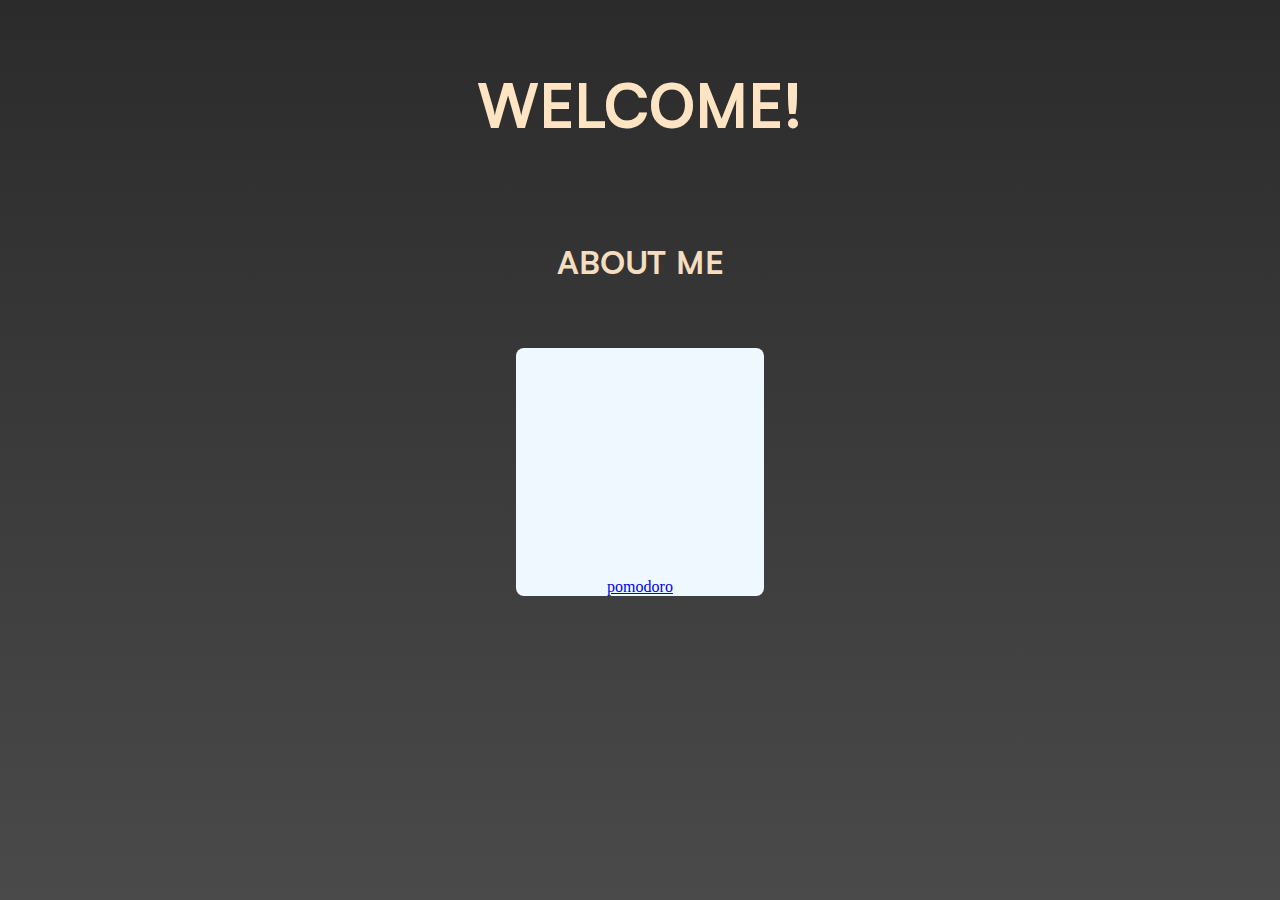
<file: index.html>
<!DOCTYPE html>
<html lang="es">
<head>
    <meta charset="UTF-8">
    <meta name="viewport" content="width=device-width, initial-scale=1.0">
    <link rel="stylesheet" href="./style/mainstyle.css">
    <title>portfolio</title>
</head>
<body>
    <h1 class="welcome-title">WELCOME!</h1>
    <div class="about-me">
        <h2>ABOUT ME</h2>
        <!--<p>My name is vicente and i'm  always learning something since i was a child</p> -->
    </div>  
    <div class="projects-section">
        <div class="projects-container">
            <a href="pomodoro/pomodoro-home.html">pomodoro</a>
        </div>
    </div>
</body>
</html>
</file>
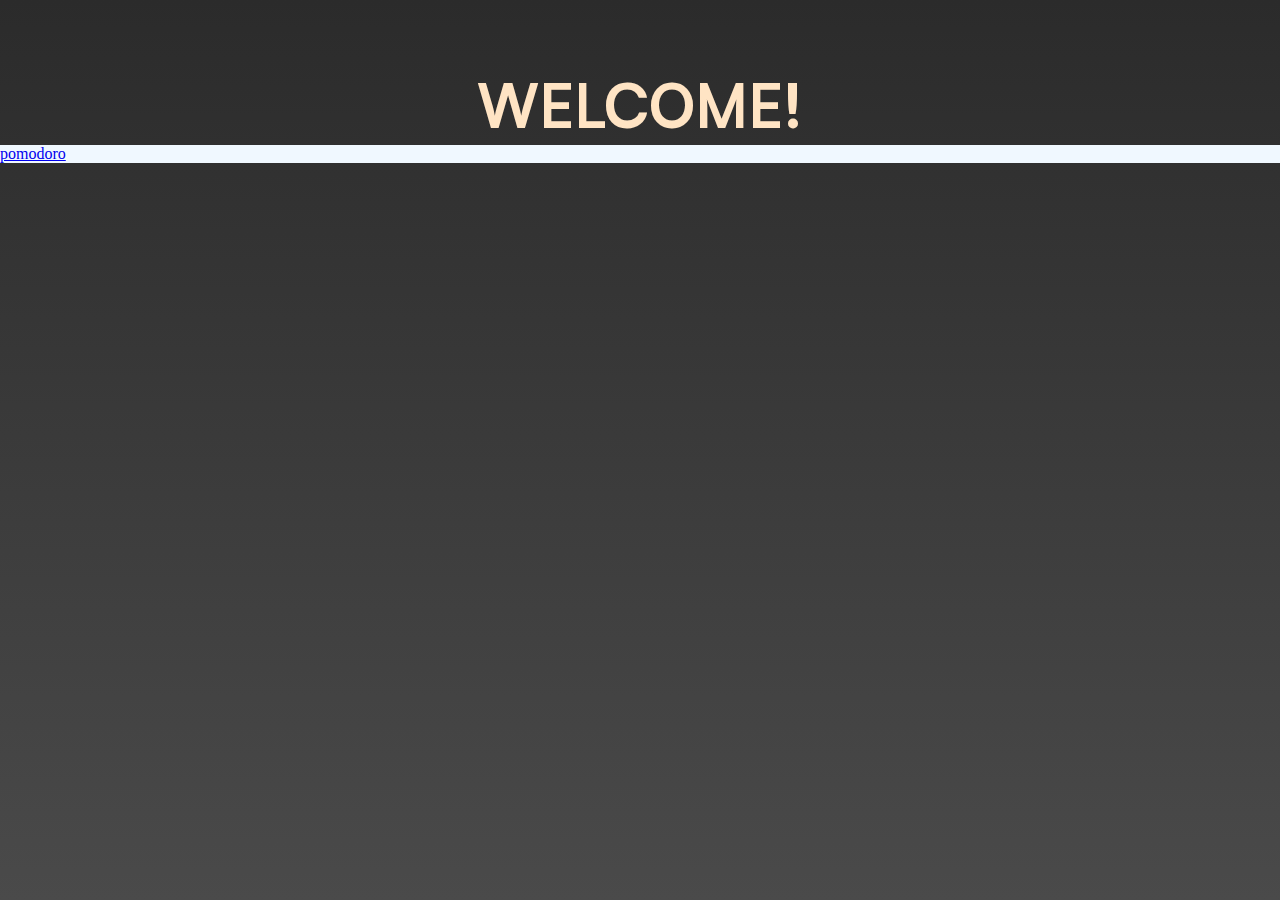
<file: HTML/home/index.html>
<!DOCTYPE html>
<html lang="es">
<head>
    <meta charset="UTF-8">
    <meta name="viewport" content="width=device-width, initial-scale=1.0">
    <link rel="stylesheet" href="/STYLES/mainstyle.css">
    <link rel="stylesheet" href="/STYLES/satoshi.css">
    <title>portfolio</title>
</head>
<body>
    <h1 class="welcome-title">WELCOME!</h1>  
    <div class="projects-container">
        <a href="/PROYECTS/IntentoDePomodoro-master/pomodoro-home.html">pomodoro</a>
    </div>
</body>
</html>
</file>
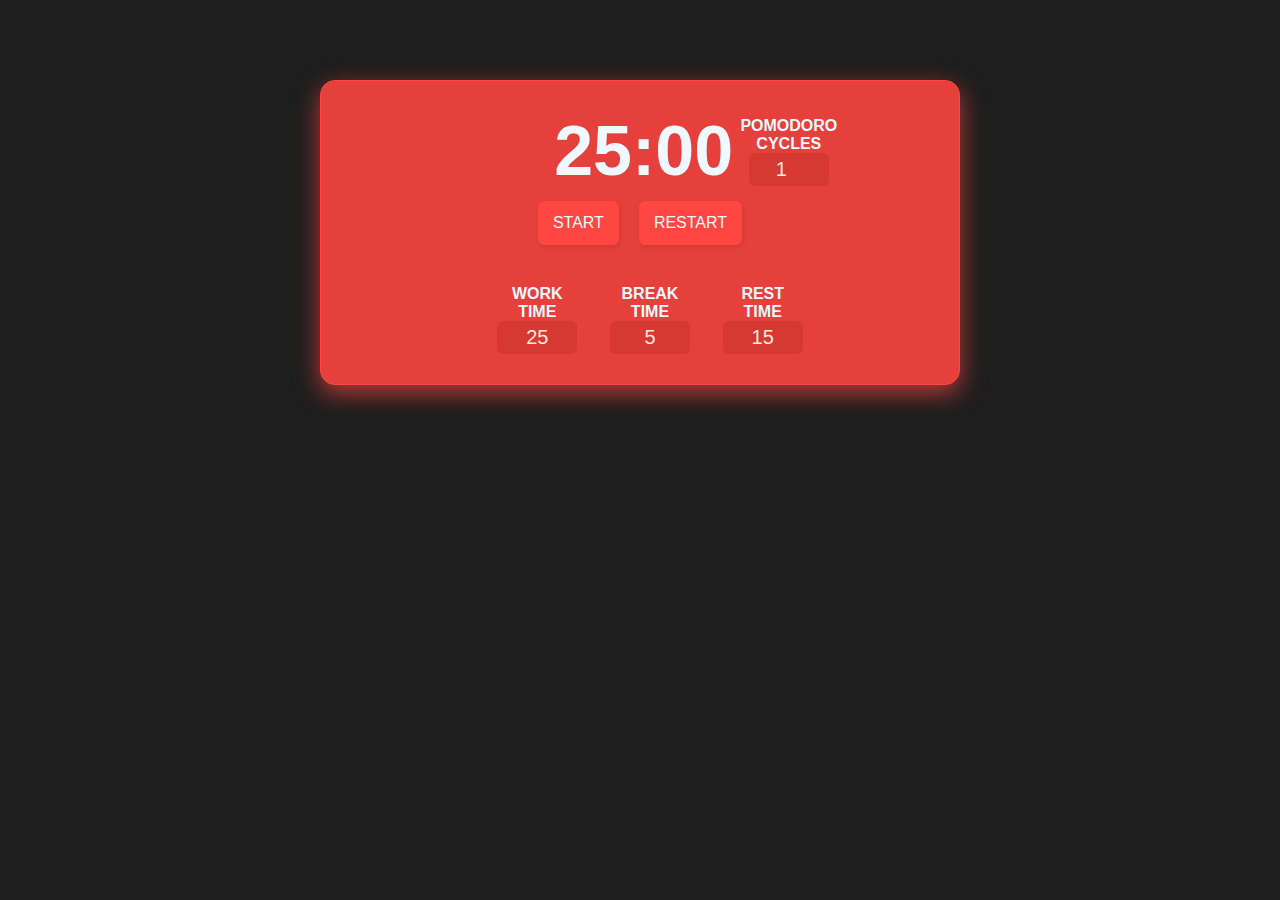
<file: pomodoro/pomodoro-home.html>
<!DOCTYPE html>
<html lang="en">
<head>
    <meta charset="UTF-8">
    <meta name="viewport" content="width=device-width, initial-scale=1.0">
    <link rel="stylesheet" href="styles.css">
    <title>Document</title>
</head>
<body>
    <div class="pomodoro-container">
        <div class="row-container clock-container">
            <h2 id="clock">25:00</h2>
            <div class="input-container">
                <label for="cycles-input">pomodoro cycles</label>
                <input id="cycles-input" type="number" value="1"/>
            </div>
        </div>
        <div class="row-container start-container">
            <button id="start-button">start</button>
            <button id="stop-button">restart</button>
        </div>
        <div class="row-container settings-container">
            <div class="input-container">
                <label for="work-time">work time</label>
                <input id="work-time" type="text" value="25"/>
            </div>
            <div class="input-container">
                <label for="break-time">break time</label>
                <input id="break-time" type="text" value="5"/>
            </div>
            <div class="input-container">
                <label for="rest-time">rest time</label>
                <input id="rest-time" type="text" value="15"/>
            </div>
        </div>
    </div>
    <script src="js/app.js"></script>
</body>
</html>
</file>
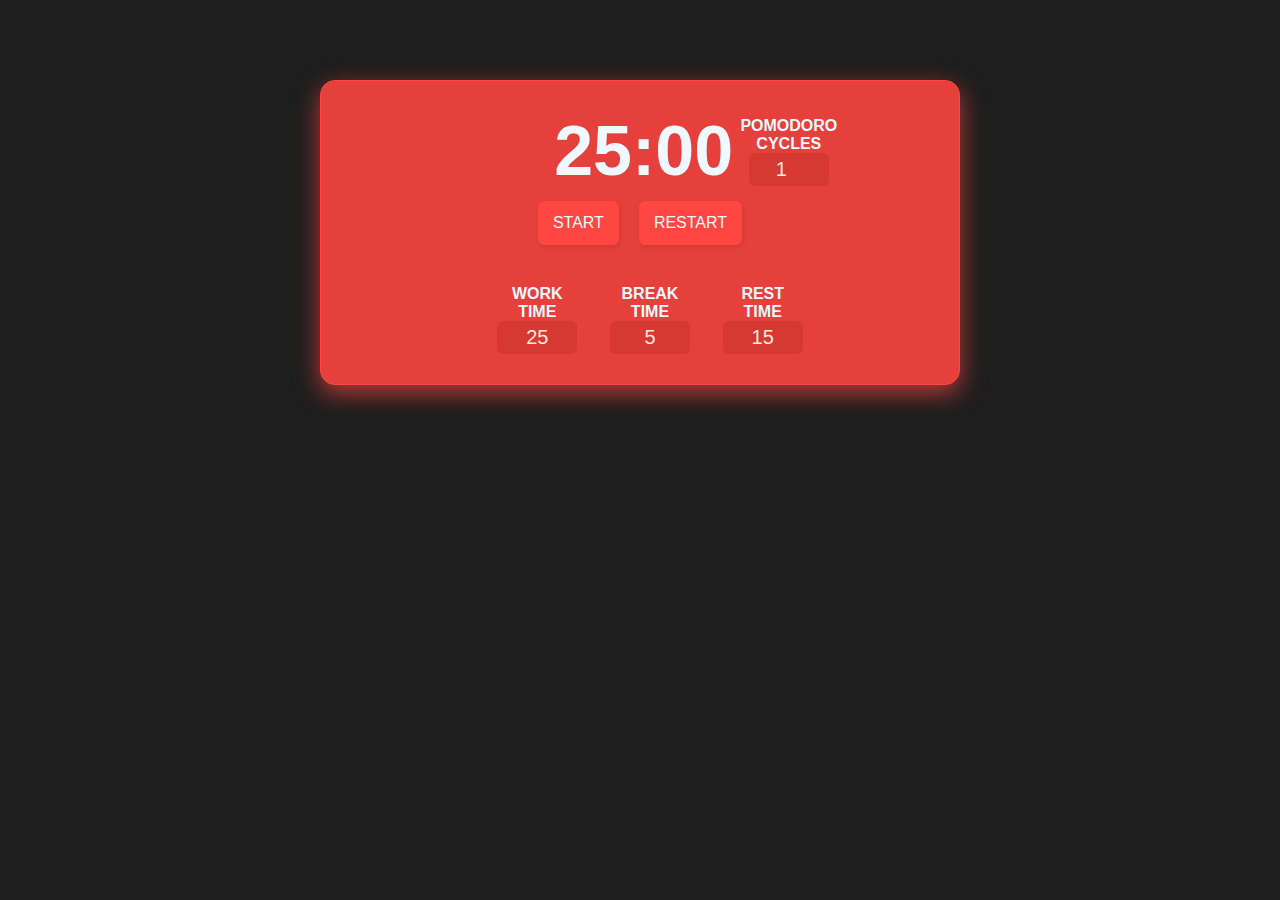
<file: PROYECTS/IntentoDePomodoro-master/pomodoro-home.html>
<!DOCTYPE html>
<html lang="en">
<head>
    <meta charset="UTF-8">
    <meta name="viewport" content="width=device-width, initial-scale=1.0">
    <link rel="stylesheet" href="/PROYECTS/IntentoDePomodoro-master/CSS/styles.css">
    <title>Document</title>
</head>
<body>
    <div class="pomodoro-container">
        <div class="row-container clock-container">
            <h2 id="clock">25:00</h2>
            <div class="input-container">
                <label for="cycles-input">pomodoro cycles</label>
                <input id="cycles-input" type="number" value="1"/>
            </div>
        </div>
        <div class="row-container start-container">
            <button id="start-button">start</button>
            <button id="stop-button">restart</button>
        </div>
        <div class="row-container settings-container">
            <div class="input-container">
                <label for="work-time">work time</label>
                <input id="work-time" type="text" value="25"/>
            </div>
            <div class="input-container">
                <label for="break-time">break time</label>
                <input id="break-time" type="text" value="5"/>
            </div>
            <div class="input-container">
                <label for="rest-time">rest time</label>
                <input id="rest-time" type="text" value="15"/>
            </div>
        </div>
    </div>
    <script src="js/app.js"></script>
</body>
</html>
</file>
<file: style/mainstyle.css>
* {
     margin: 0%;
     padding: 0%;
}

body{
     background:linear-gradient( to bottom, #2b2b2b, #4a4a4a) no-repeat;
     min-height: 100vh;
}

.welcome-title{
     display: flex;
     justify-content: center;
     padding-top: 64px;
     padding-bottom: 32px;
     font-family: Satoshi-Bold;
     font-size: 60px;
     color: bisque;
}

.about-me h2{
     display: flex;
     justify-content: center;
     padding-top: 64px;
     padding-bottom: 32px;
     font-family: Satoshi-Bold;
     font-size: 32px;
     color: rgb(246, 221, 191);
}

.projects-section{
     display: flex;
     justify-content: center;
     margin: 32px;
}

.projects-container{
     display: flex;
     justify-content: center;
     align-items: end;
     width: 248px;
     height: 248px;
     background-color: aliceblue;
     border-radius: 8px;
}

/*satoshi*/

@font-face {
     font-family: 'Satoshi-Light';
     src: url('../fonts/Satoshi-Light.woff2') format('woff2'),
          url('../fonts/Satoshi-Light.woff') format('woff'),
          url('../fonts/Satoshi-Light.ttf') format('truetype');
     font-weight: 300;
     font-display: swap;
     font-style: normal;
}
@font-face {
     font-family: 'Satoshi-LightItalic';
     src: url('../fonts/Satoshi-LightItalic.woff2') format('woff2'),
          url('../fonts/Satoshi-LightItalic.woff') format('woff'),
          url('../fonts/Satoshi-LightItalic.ttf') format('truetype');
     font-weight: 300;
     font-display: swap;
     font-style: italic;
}
@font-face {
     font-family: 'Satoshi-Regular';
     src: url('../fonts/Satoshi-Regular.woff2') format('woff2'),
          url('../fonts/Satoshi-Regular.woff') format('woff'),
          url('../fonts/Satoshi-Regular.ttf') format('truetype');
     font-weight: 400;
     font-display: swap;
     font-style: normal;
}
@font-face {
     font-family: 'Satoshi-Italic';
     src: url('../fonts/Satoshi-Italic.woff2') format('woff2'),
          url('../fonts/Satoshi-Italic.woff') format('woff'),
          url('../fonts/Satoshi-Italic.ttf') format('truetype');
     font-weight: 400;
     font-display: swap;
     font-style: italic;
}
@font-face {
     font-family: 'Satoshi-Medium';
     src: url('../fonts/Satoshi-Medium.woff2') format('woff2'),
          url('../fonts/Satoshi-Medium.woff') format('woff'),
          url('../fonts/Satoshi-Medium.ttf') format('truetype');
     font-weight: 500;
     font-display: swap;
     font-style: normal;
}
@font-face {
     font-family: 'Satoshi-MediumItalic';
     src: url('../fonts/Satoshi-MediumItalic.woff2') format('woff2'),
          url('../fonts/Satoshi-MediumItalic.woff') format('woff'),
          url('../fonts/Satoshi-MediumItalic.ttf') format('truetype');
     font-weight: 500;
     font-display: swap;
     font-style: italic;
}
@font-face {
     font-family: 'Satoshi-Bold';
     src: url('../fonts/Satoshi-Bold.woff2') format('woff2'),
          url('../fonts/Satoshi-Bold.woff') format('woff'),
          url('../fonts/Satoshi-Bold.ttf') format('truetype');
     font-weight: 700;
     font-display: swap;
     font-style: normal;
}
@font-face {
     font-family: 'Satoshi-BoldItalic';
     src: url('../fonts/Satoshi-BoldItalic.woff2') format('woff2'),
          url('../fonts/Satoshi-BoldItalic.woff') format('woff'),
          url('../fonts/Satoshi-BoldItalic.ttf') format('truetype');
     font-weight: 700;
     font-display: swap;
     font-style: italic;
}
@font-face {
     font-family: 'Satoshi-Black';
     src: url('../fonts/Satoshi-Black.woff2') format('woff2'),
          url('../fonts/Satoshi-Black.woff') format('woff'),
          url('../fonts/Satoshi-Black.ttf') format('truetype');
     font-weight: 900;
     font-display: swap;
     font-style: normal;
}
@font-face {
     font-family: 'Satoshi-BlackItalic';
     src: url('../fonts/Satoshi-BlackItalic.woff2') format('woff2'),
          url('../fonts/Satoshi-BlackItalic.woff') format('woff'),
          url('../fonts/Satoshi-BlackItalic.ttf') format('truetype');
     font-weight: 900;
     font-display: swap;
     font-style: italic;
}
</file>
<file: STYLES/mainstyle.css>
* {
    margin: 0%;
    padding: 0%;
}

body{
    background:linear-gradient( to bottom, #2b2b2b, #4a4a4a) no-repeat;
    min-height: 100vh;
}

.welcome-title{
    display: flex;
    justify-content: center;
    padding-top: 64px;
    font-family: Satoshi-Bold;
    font-size: 60px;
    color: bisque;
}

.projects-container{
    background-color: aliceblue;
}
</file>
<file: STYLES/satoshi.css>
/**
* @license
*
* Font Family: Satoshi
* Designed by: Deni Anggara
* URL: https://www.fontshare.com/fonts/satoshi
* © 2024 Indian Type Foundry
*
* Satoshi Light 
* Satoshi LightItalic 
* Satoshi Regular 
* Satoshi Italic 
* Satoshi Medium 
* Satoshi MediumItalic 
* Satoshi Bold 
* Satoshi BoldItalic 
* Satoshi Black 
* Satoshi BlackItalic 
* Satoshi Variable (Variable font)
* Satoshi VariableItalic (Variable font)

*
*/
@font-face {
  font-family: 'Satoshi-Light';
  src: url('../fonts/Satoshi-Light.woff2') format('woff2'),
       url('../fonts/Satoshi-Light.woff') format('woff'),
       url('../fonts/Satoshi-Light.ttf') format('truetype');
  font-weight: 300;
  font-display: swap;
  font-style: normal;
}
@font-face {
  font-family: 'Satoshi-LightItalic';
  src: url('../fonts/Satoshi-LightItalic.woff2') format('woff2'),
       url('../fonts/Satoshi-LightItalic.woff') format('woff'),
       url('../fonts/Satoshi-LightItalic.ttf') format('truetype');
  font-weight: 300;
  font-display: swap;
  font-style: italic;
}
@font-face {
  font-family: 'Satoshi-Regular';
  src: url('../fonts/Satoshi-Regular.woff2') format('woff2'),
       url('../fonts/Satoshi-Regular.woff') format('woff'),
       url('../fonts/Satoshi-Regular.ttf') format('truetype');
  font-weight: 400;
  font-display: swap;
  font-style: normal;
}
@font-face {
  font-family: 'Satoshi-Italic';
  src: url('../fonts/Satoshi-Italic.woff2') format('woff2'),
       url('../fonts/Satoshi-Italic.woff') format('woff'),
       url('../fonts/Satoshi-Italic.ttf') format('truetype');
  font-weight: 400;
  font-display: swap;
  font-style: italic;
}
@font-face {
  font-family: 'Satoshi-Medium';
  src: url('../fonts/Satoshi-Medium.woff2') format('woff2'),
       url('../fonts/Satoshi-Medium.woff') format('woff'),
       url('../fonts/Satoshi-Medium.ttf') format('truetype');
  font-weight: 500;
  font-display: swap;
  font-style: normal;
}
@font-face {
  font-family: 'Satoshi-MediumItalic';
  src: url('../fonts/Satoshi-MediumItalic.woff2') format('woff2'),
       url('../fonts/Satoshi-MediumItalic.woff') format('woff'),
       url('../fonts/Satoshi-MediumItalic.ttf') format('truetype');
  font-weight: 500;
  font-display: swap;
  font-style: italic;
}
@font-face {
  font-family: 'Satoshi-Bold';
  src: url('../fonts/Satoshi-Bold.woff2') format('woff2'),
       url('../fonts/Satoshi-Bold.woff') format('woff'),
       url('../fonts/Satoshi-Bold.ttf') format('truetype');
  font-weight: 700;
  font-display: swap;
  font-style: normal;
}
@font-face {
  font-family: 'Satoshi-BoldItalic';
  src: url('../fonts/Satoshi-BoldItalic.woff2') format('woff2'),
       url('../fonts/Satoshi-BoldItalic.woff') format('woff'),
       url('../fonts/Satoshi-BoldItalic.ttf') format('truetype');
  font-weight: 700;
  font-display: swap;
  font-style: italic;
}
@font-face {
  font-family: 'Satoshi-Black';
  src: url('../fonts/Satoshi-Black.woff2') format('woff2'),
       url('../fonts/Satoshi-Black.woff') format('woff'),
       url('../fonts/Satoshi-Black.ttf') format('truetype');
  font-weight: 900;
  font-display: swap;
  font-style: normal;
}
@font-face {
  font-family: 'Satoshi-BlackItalic';
  src: url('../fonts/Satoshi-BlackItalic.woff2') format('woff2'),
       url('../fonts/Satoshi-BlackItalic.woff') format('woff'),
       url('../fonts/Satoshi-BlackItalic.ttf') format('truetype');
  font-weight: 900;
  font-display: swap;
  font-style: italic;
}
/**
* This is a variable font
* You can control variable axes as shown below:
* font-variation-settings: wght 900.0;
*
* available axes:
'wght' (range from 300.0 to 900.0
*/
@font-face {
  font-family: 'Satoshi-Variable';
  src: url('../fonts/Satoshi-Variable.woff2') format('woff2'),
       url('../fonts/Satoshi-Variable.woff') format('woff'),
       url('../fonts/Satoshi-Variable.ttf') format('truetype');
  font-weight: 300 900;
  font-display: swap;
  font-style: normal;
}
/**
* This is a variable font
* You can control variable axes as shown below:
* font-variation-settings: wght 900.0;
*
* available axes:
'wght' (range from 300.0 to 900.0
*/
@font-face {
  font-family: 'Satoshi-VariableItalic';
  src: url('../fonts/Satoshi-VariableItalic.woff2') format('woff2'),
       url('../fonts/Satoshi-VariableItalic.woff') format('woff'),
       url('../fonts/Satoshi-VariableItalic.ttf') format('truetype');
  font-weight: 300 900;
  font-display: swap;
  font-style: italic;
}
</file>
<file: pomodoro/styles.css>
* {
    box-sizing: border-box;
    padding: 0;
    margin: 0;
}

body {
    display: flex;
    align-items: center;
    padding-top: 5rem;
    justify-content: center;
    background-color: rgb(30, 30, 30);
}

.pomodoro-container {
    display: flex;
    align-items: center;
    justify-content: center;
    padding: 10px;
    width: 50%;
    flex-direction: column;
    border: 1px solid #ff4742;
    border-radius: 15px;
    background: #e5403b;
    box-shadow: rgba(229, 64, 59, 0.8) 0px 8px 24px;
}

.row-container {
    display: flex;
    align-items: center;
    min-height: 50px;
}

.clock-container {
    padding-top: 20px;
    justify-content: flex-end;
}

#clock{
    width: 50%;
    text-align: center;
    font-family: Arial, Helvetica, sans-serif;
    font-size: 70px;
    color: aliceblue;
}

.input-container {
    display: flex;
    flex-direction: column;
    justify-content: center;
    align-items: center;   
    width: 24%;
    text-align: center;
    padding-left: 20px;
}


label {
    text-transform: uppercase;
    font-family: Arial, Helvetica, sans-serif;
    font-weight: 600;
    color: aliceblue;
}

input {
    padding: 5px;
    width:  80px;
    font-size: 20px;
    font-family: Arial, Helvetica, sans-serif;
    text-align: center;
    color: antiquewhite;
    border: none;
    background-color: #d63833;
    border-radius: 6px;
}

.start-container{
    justify-content: center;
}

#start-button{
    margin-top: 10px;
    margin-right: 10px;
    margin-bottom: 40px;
    padding: 12px 14px;
    text-transform: uppercase;
    font-family: Arial, Helvetica, sans-serif;
    color: aliceblue;
    font-size: 16px;
    font-weight: 500;
    cursor: pointer;
    border: 1px solid #ff4742;
    border-radius: 6px;
    background: #ff4742;
    outline: 0;
    box-shadow: rgba(0,0,0,0.1) 1px 2px 4px;
}

#start-button:hover {
    background-color: aliceblue;
    font-weight: 600;
    color: #ff4742;

}#stop-button{
    margin-top: 10px;
    margin-left: 10px;

    margin-bottom: 40px;
    padding: 12px 14px;
    text-transform: uppercase;
    font-family: Arial, Helvetica, sans-serif;
    color: aliceblue;
    font-size: 16px;
    font-weight: 500;
    cursor: pointer;
    border: 1px solid #ff4742;
    border-radius: 6px;
    background: #ff4742;
    outline: 0;
    box-shadow: rgba(0,0,0,0.1) 1px 2px 4px;
}

#stop-button:hover {
    background-color: aliceblue;
    font-weight: 600;
    color: #ff4742;
}

.settings-container{
    justify-content: space-around;
    padding-bottom: 20px;
}
</file>
<file: PROYECTS/IntentoDePomodoro-master/CSS/styles.css>
* {
    box-sizing: border-box;
    padding: 0;
    margin: 0;
}

body {
    display: flex;
    align-items: center;
    padding-top: 5rem;
    justify-content: center;
    background-color: rgb(30, 30, 30);
}

.pomodoro-container {
    display: flex;
    align-items: center;
    justify-content: center;
    padding: 10px;
    width: 50%;
    flex-direction: column;
    border: 1px solid #ff4742;
    border-radius: 15px;
    background: #e5403b;
    box-shadow: rgba(229, 64, 59, 0.8) 0px 8px 24px;
}

.row-container {
    display: flex;
    align-items: center;
    min-height: 50px;
}

.clock-container {
    padding-top: 20px;
    justify-content: flex-end;
}

#clock{
    width: 50%;
    text-align: center;
    font-family: Arial, Helvetica, sans-serif;
    font-size: 70px;
    color: aliceblue;
}

.input-container {
    display: flex;
    flex-direction: column;
    justify-content: center;
    align-items: center;   
    width: 24%;
    text-align: center;
    padding-left: 20px;
}


label {
    text-transform: uppercase;
    font-family: Arial, Helvetica, sans-serif;
    font-weight: 600;
    color: aliceblue;
}

input {
    padding: 5px;
    width:  80px;
    font-size: 20px;
    font-family: Arial, Helvetica, sans-serif;
    text-align: center;
    color: antiquewhite;
    border: none;
    background-color: #d63833;
    border-radius: 6px;
}

.start-container{
    justify-content: center;
}

#start-button{
    margin-top: 10px;
    margin-right: 10px;
    margin-bottom: 40px;
    padding: 12px 14px;
    text-transform: uppercase;
    font-family: Arial, Helvetica, sans-serif;
    color: aliceblue;
    font-size: 16px;
    font-weight: 500;
    cursor: pointer;
    border: 1px solid #ff4742;
    border-radius: 6px;
    background: #ff4742;
    outline: 0;
    box-shadow: rgba(0,0,0,0.1) 1px 2px 4px;
}

#start-button:hover {
    background-color: aliceblue;
    font-weight: 600;
    color: #ff4742;

}#stop-button{
    margin-top: 10px;
    margin-left: 10px;

    margin-bottom: 40px;
    padding: 12px 14px;
    text-transform: uppercase;
    font-family: Arial, Helvetica, sans-serif;
    color: aliceblue;
    font-size: 16px;
    font-weight: 500;
    cursor: pointer;
    border: 1px solid #ff4742;
    border-radius: 6px;
    background: #ff4742;
    outline: 0;
    box-shadow: rgba(0,0,0,0.1) 1px 2px 4px;
}

#stop-button:hover {
    background-color: aliceblue;
    font-weight: 600;
    color: #ff4742;
}

.settings-container{
    justify-content: space-around;
    padding-bottom: 20px;
}
</file>
